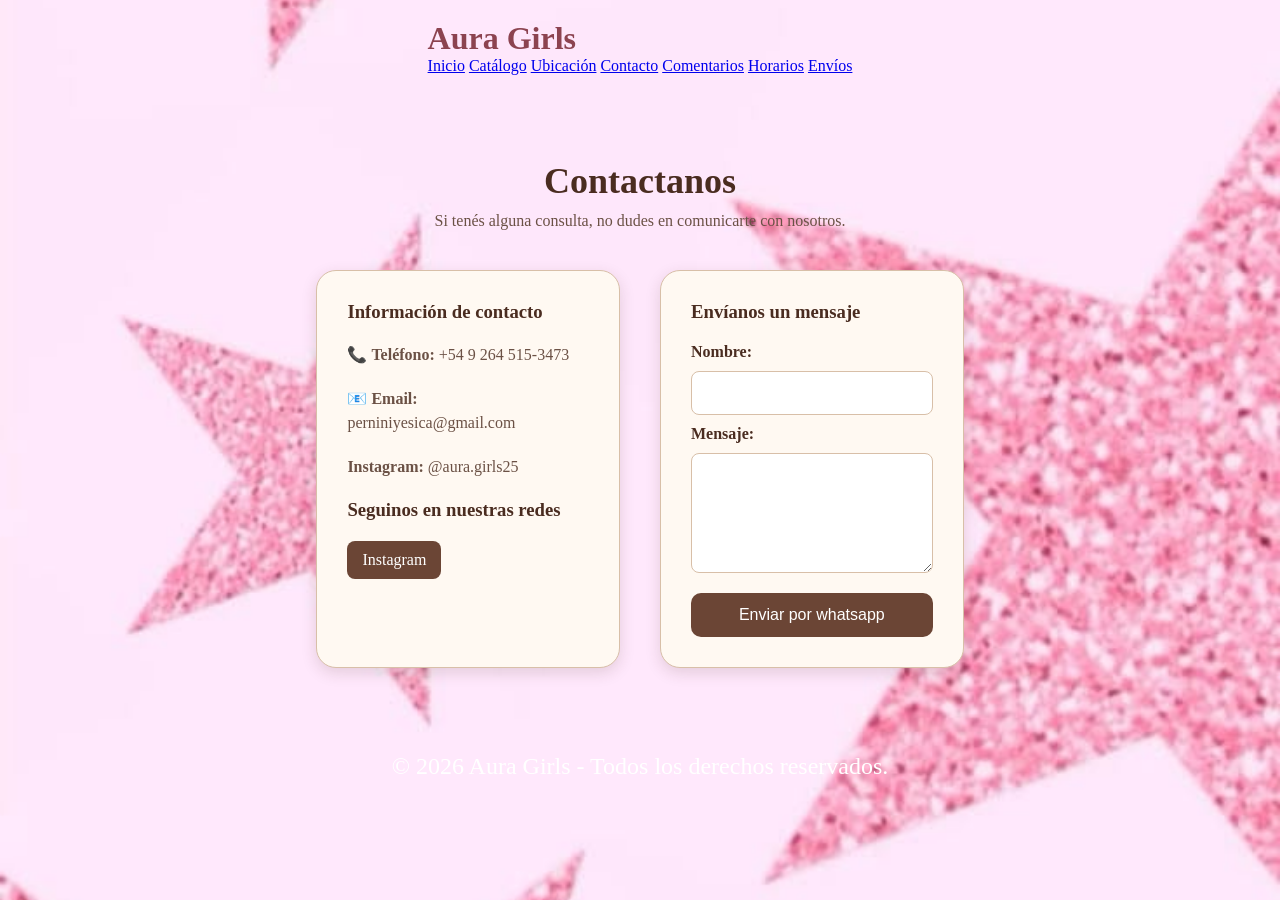
<file: contacto.html>
<!DOCTYPE html>
<html lang="es">

<head>

    <meta charset="UTF-8">

    <meta name="viewport" content="width=device-width, initial-scale=1.0">

    <title>Contacto | Aura Girls</title>

    <link rel="stylesheet" href="style.css">

    <link rel="stylesheet" href="contacto.css">

</head>


<body>

    <!-- ENCABEZADO -->

    <header>

        <div class="logo">

            <h1>Aura Girls</h1>

        </div>


        <nav>

            <a href="index.html">Inicio</a>

            <a href="catalogo.html">Catálogo</a>

            <a href="ubicacion.html">Ubicación</a>

            <a href="contacto.html">Contacto</a>

            <a href="comentarios.html">Comentarios</a>

            <a href="horarios.html">Horarios</a>

            <a href="envios.html">Envíos</a>

        </nav>

    </header>


    <!-- CONTENIDO PRINCIPAL -->

    <main>

        <section class="contacto">

            <h2>Contactanos</h2>

            <p>
                Si tenés alguna consulta, no dudes en comunicarte con nosotros.
            </p>


            <div class="contenido-contacto">


                <!-- INFORMACIÓN DE CONTACTO -->

                <div class="informacion-contacto">

                    <h3>Información de contacto</h3>


                    <p>
                        📞 <strong>Teléfono:</strong>
                       +54 9 264 515-3473
                    </p>


                    <p>
                        📧 <strong>Email:</strong>
                        perniniyesica@gmail.com
                    </p>


                    <p>
                         <strong>Instagram:</strong>
                        @aura.girls25
                    </p>


                    <h3>Seguinos en nuestras redes</h3>

                    <div class="redes-sociales">

                    <a href="https://www.instagram.com/aura.girls25/" target="_blank" class="red-social">
                          Instagram
                           </a> 
                      </div>
                     
                </div>


                <!-- FORMULARIO DE CONTACTO -->

                <div class="formulario-contacto">

                    <h3>Envíanos un mensaje</h3>


                    <form id="formulario-contacto">


                        <label for="nombre-contacto">
                            Nombre:
                        </label>

                        <input
                            type="text"
                            id="nombre-contacto"
                            required
                        >


                        


                        <label for="mensaje">
                            Mensaje:
                        </label>

                        <textarea
                            id="mensaje"
                            required
                        ></textarea>


                        <button
                            type="submit"
                            class="boton-enviar"
                        >
                         Enviar por whatsapp
                        </button>

                    </form>

                </div>

            </div>

        </section>

    </main>


    <!-- PIE DE PÁGINA -->

    <footer>

        <p>
            © 2026 Aura Girls - Todos los derechos reservados.
        </p>

    </footer>


    <script src="contactos.js"></script>

</body>

</html>
</file>
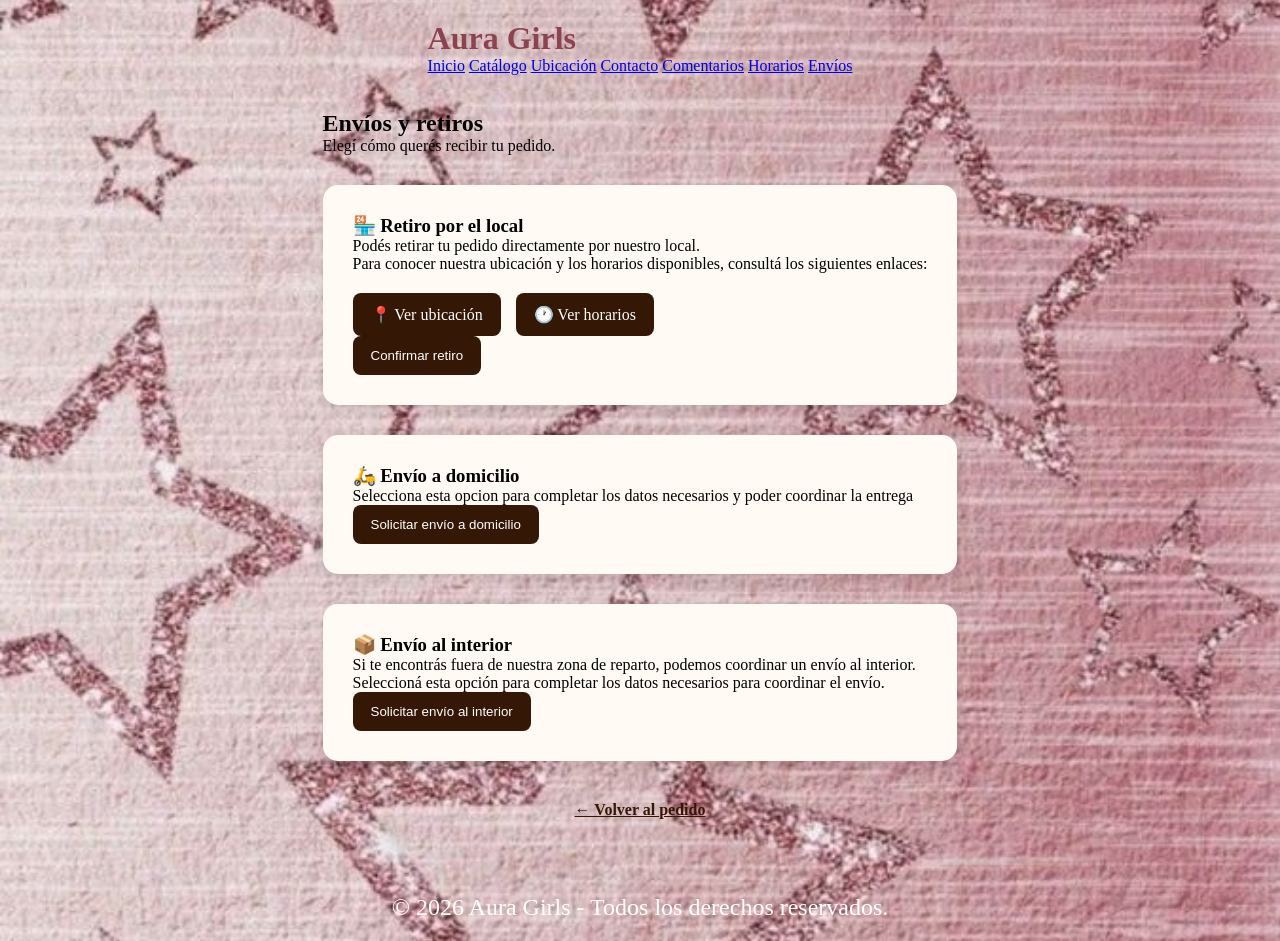
<file: envios.html>
<!DOCTYPE html>
<html lang="es">

<head>

    <meta charset="UTF-8">

    <meta name="viewport" content="width=device-width, initial-scale=1.0">

    <title>Envíos y retiros | Aura Girls</title>

    <link rel="stylesheet" href="style.css">
    <link rel="stylesheet" href="envios.css">

</head>

<body>

    <!-- ENCABEZADO -->

    <header>

        <div class="logo">
            <h1>Aura Girls</h1>
        </div>

        <nav>

            <a href="index.html">Inicio</a>
            <a href="catalogo.html">Catálogo</a>
            <a href="ubicacion.html">Ubicación</a>
            <a href="contacto.html">Contacto</a>
            <a href="comentarios.html">Comentarios</a>
            <a href="horarios.html">Horarios</a>
            <a href="envios.html">Envíos</a>

        </nav>

    </header>


    <main>

        <!-- TÍTULO -->

        <section class="titulo-envios">

            <h2>Envíos y retiros</h2>

            <p>
                Elegí cómo querés recibir tu pedido.
            </p>

        </section>


        <!-- =========================
             RETIRO POR EL LOCAL
        ========================== -->

        <section class="opcion-envio" id="seccion-retiro">

            <h3>🏪 Retiro por el local</h3>

            <p>
                Podés retirar tu pedido directamente por nuestro local.
            </p>

            <p>
                Para conocer nuestra ubicación y los horarios disponibles,
                consultá los siguientes enlaces:
            </p>


            <div class="botones-info">

                <a href="ubicacion.html" class="btn-info">
                    📍 Ver ubicación
                </a>

                <a href="horarios.html" class="btn-info">
                    🕐 Ver horarios
                </a>

            </div>

            <button type="button" class="btn-confirmar-envio" onclick="confirmarRetiro()"> Confirmar retiro </button>


        </section>


        <!-- =========================
             ENVÍO A DOMICILIO
        ========================== -->

        <section class="opcion-envio" id="seccion-domicilio">

            <h3>🛵 Envío a domicilio</h3>

        <p>Selecciona esta opcion para completar los datos necesarios 
            y poder coordinar la entrega </p>

           <button
    type="button"
    class="btn-domicilio"
    onclick="mostrarDomicilio()"
>
    Solicitar envío a domicilio
</button>


            <!-- FORMULARIO DOMICILIO -->

            <div
                id="formulario-domicilio"
                class="formulario-envio"
            >

                <h4>📦 Datos para el envío</h4>

                <p>
                    Completá tus datos para que podamos realizar la entrega.
                </p>


                <form id="form-domicilio">


                


                    <label for="direccion">
                        Dirección:
                    </label>

                    <input
                        type="text"
                        id="direccion"
                        placeholder="Calle y número"
                        required
                    >


                    <label for="codigo-postal">
                        Código postal:
                    </label>

                    <input
                        type="text"
                        id="codigo-postal"
                        required
                    >


                    <label for="telefono-envio">
                        Teléfono:
                    </label>

                    <input
                        type="text"
                        id="telefono-envio"
                        placeholder="Número de contacto"
                        required
                    >


                    <label for="referencia">
                        Referencia del domicilio:
                    </label>

                    <textarea
                        id="referencia"
                        placeholder="Ej.: casa con rejas negras, departamento 2..."
                    ></textarea>



                    <button
                        type="submit"
                        class="btn-confirmar-envio"
                    >
                        Confirmar envío
                    </button>

                </form>
                
              <p>
  Comunicate a nuestro WhatsApp para terminar de coordinar:
  <a href="https://wa.me/542645153473" target="_blank">
    264 515-3473
  </a>
</p>

            </div>

        </section>


        <!-- =========================
             ENVÍO AL INTERIOR
        ========================== -->

        <section class="opcion-envio" id="seccion-interior">

            <h3>📦 Envío al interior</h3>

            <p>
                Si te encontrás fuera de nuestra zona de reparto,
                podemos coordinar un envío al interior.
            </p>

            <p>
                Seleccioná esta opción para completar los datos
                necesarios para coordinar el envío.
            </p>


           <button
    type="button"
    class="btn-interior"
    onclick="mostrarInterior()"
>
    Solicitar envío al interior
</button>

            <!-- FORMULARIO INTERIOR -->

            <div
                id="formulario-interior"
                class="formulario-envio"
            >

                <h4>📦 Datos para envío al interior</h4>


                <form id="form-interior">


                    <label for="provincia">
                        Provincia:
                    </label>

                    <input
                        type="text"
                        id="provincia"
                        required
                    >


                    <label for="localidad">
                        Localidad:
                    </label>

                    <input
                        type="text"
                        id="localidad"
                        required
                    >


                    <label for="direccion-interior">
                        Dirección:
                    </label>

                    <input
                        type="text"
                        id="direccion-interior"
                        placeholder="Calle y número"
                        required
                    >


                    <label for="codigo-postal-interior">
                        Código postal:
                    </label>

                    <input
                        type="text"
                        id="codigo-postal-interior"
                        required
                    >


                    <label for="telefono-interior">
                        Teléfono:
                    </label>

                    <input
                        type="text"
                        id="telefono-interior"
                        required
                    >


                    <label for="referencia-interior">
                        Referencia o indicaciones:
                    </label>

                    <textarea
                        id="referencia-interior"
                        placeholder="Información adicional para encontrar el domicilio"
                    ></textarea>


                    <p>
                        <strong>
                            El costo y el medio de envío serán informados
                            una vez revisados los datos.
                        </strong>
                    </p>


                    <button
                        type="submit"
                        class="btn-confirmar-envio"
                    >
                        Confirmar datos de envío
                    </button>

                </form>

                 <p>
  Comunicate a nuestro WhatsApp para terminar de coordinar:
  <a href="https://wa.me/542645153473" target="_blank">
    264 515-3473
  </a>
</p>


            </div>

        </section>


        <!-- VOLVER -->

        <div class="volver">

            <a href="catalogo.html">
                ← Volver al pedido
            </a>

        </div>

    </main>


    <!-- PIE -->

    <footer>

        <p>
            © 2026 Aura Girls - Todos los derechos reservados.
        </p>

    </footer>


    <!-- JAVASCRIPT -->

    <script src="envios.js"></script>
    
</body>

</html>
</file>
<file: style.css>
/* CONFIGURACIÓN GENERAL */

* {
    margin: 0;
    padding: 0;
    box-sizing: border-box;
}

body {

    min-height: 100vh;

    background-image: url("../img/fondo1.img");

    background-size: cover;

    background-position: center;

    background-repeat: no-repeat;

    font-family: Georgia, serif;

    display: flex;

    flex-direction: column;

    align-items: center;

    position: relative;

}


/* IMAGEN DE PERFIL */

.perfil {

    position: absolute;

    top: 15px;

    left: 15px;

}

.perfil img {

    width: 35px;

    height: 35px;

    border-radius: 50%;

}


/* LOGO */

header {

    margin-top: 20px;

    margin-bottom: 35px;

    color: #8c4350;

}

header img {

    width: 260px;

    height: auto;

    border-radius: 30px;

}


/* BOTONES */

.catalogo{

    display: flex;

    flex-direction: column;

    align-items: center;

    gap: 20px;

}

.boton {

    width: 600px;

    max-width: 85vw;

    padding: 25px;

    border-radius: 50px;

    background-color: #e7c99f;

    color: #8c4350;

    text-align: center;

    text-decoration: none;

    font-size: 32px;

    transition: 0.3s;

    display: flex;

    flex-direction: column;

    gap: 25px;
}



/* EFECTO AL PASAR EL MOUSE */

.boton:hover {

    background-color: #d9b986;

    transform: scale(1.03);

}


/* INSTAGRAM */

footer {

    display: flex;

    align-items: center;

    gap: 10px;

    margin-top: 35px;

    margin-bottom: 20px;

    color: white;

    font-size: 24px;

}

footer img {

    width: 45px;

    height: 45px;

}


.icono-admin {
    position: absolute;
    top: 20px;
    right: 20px;
    z-index: 10;
}

.icono-admin img {
    width: 45px;
    height: 45px;
    object-fit: contain;
}


/* ==========================================
   ADAPTACIÓN PARA CELULARES
   ========================================== */

@media (max-width: 600px) {

    body {
        width: 100%;
        min-height: 100vh;
        padding: 0 15px;
        overflow-x: hidden;
    }

    /* ICONO DE PERFIL */
    .perfil {
        top: 10px;
        left: 10px;
    }

    .perfil img {
        width: 32px;
        height: 32px;
    }

    /* LOGO */
    header {
        width: 100%;
        margin-top: 60px;
        margin-bottom: 30px;
        text-align: center;
    }

    header img {
        width: min(260px, 80vw);
        height: auto;
    }

    /* CONTENEDOR DE BOTONES */
    .catalogo {
        width: 100%;
        gap: 15px;
    }

    /* BOTONES */
    .boton {
        width: 100%;
        max-width: 500px;
        padding: 18px 15px;
        font-size: 22px;
        border-radius: 35px;
        gap: 15px;
    }

    /* PIE DE PÁGINA */
    footer {
        width: 100%;
        justify-content: center;
        text-align: center;
        margin-top: 30px;
        margin-bottom: 15px;
        font-size: 18px;
    }

    footer img {
        width: 35px;
        height: 35px;
    }

    /* ICONO ADMIN */
    .icono-admin {
    top: 10px;
    right: 10px;
}

.icono-admin img {
    width: 38px;
    height: 38px;
}
}
</file>
<file: contacto.css>
/* =========================
   PÁGINA DE CONTACTO
========================= */

body {
     background-image: url(../img/fondo4.img); 
}

.contacto {

    padding: 50px 20px;

    text-align: center;

}


.contacto h2 {

    font-size: 36px;

    color: #4A2C20;

    margin-bottom: 10px;

}


.contacto > p {

    color: #6B5145;

    margin-bottom: 40px;

}


/* =========================
   CONTENIDO
========================= */

.contenido-contacto {

    display: flex;

    justify-content: center;

    align-items: stretch;

    gap: 40px;

    max-width: 1000px;

    margin: auto;

}


/* =========================
   INFORMACIÓN
========================= */

.informacion-contacto {

    flex: 1;

    padding: 30px;

    text-align: left;

    background-color: #FFF9F2;

    border: 1px solid #D8BFA8;

    border-radius: 20px;

    box-shadow: 0 5px 15px rgba(74, 44, 32, 0.15);

}


.informacion-contacto h3 {

    color: #4A2C20;

    margin-bottom: 20px;

}


.informacion-contacto p {

    color: #6B5145;

    margin: 20px 0;

    line-height: 1.5;

}


/* =========================
   REDES SOCIALES
========================= */

.redes-sociales {

    display: flex;

    gap: 10px;

    flex-wrap: wrap;

}


.red-social {

    padding: 10px 15px;

    background-color: #6B4535;

    color: white;

    text-decoration: none;

    border-radius: 8px;

}


.red-social:hover {

    background-color: #4A2C20;

}


/* =========================
   FORMULARIO
========================= */

.formulario-contacto {

    flex: 1;

    padding: 30px;

    text-align: left;

    background-color: #FFF9F2;

    border: 1px solid #D8BFA8;

    border-radius: 20px;

    box-shadow: 0 5px 15px rgba(74, 44, 32, 0.15);

}


.formulario-contacto h3 {

    color: #4A2C20;

    margin-bottom: 20px;

}


.formulario-contacto form {

    display: flex;

    flex-direction: column;

    gap: 10px;

}


.formulario-contacto label {

    color: #4A2C20;

    font-weight: bold;

}


.formulario-contacto input,

.formulario-contacto textarea {

    padding: 12px;

    border: 1px solid #D8BFA8;

    border-radius: 8px;

    font-size: 16px;

}


.formulario-contacto textarea {

    min-height: 120px;

    resize: vertical;

}


/* =========================
   BOTÓN
========================= */

.boton-enviar {

    padding: 13px;

    margin-top: 10px;

    background-color: #6B4535;

    color: white;

    border: none;

    border-radius: 10px;

    cursor: pointer;

    font-size: 16px;

}


.boton-enviar:hover {

    background-color: #4A2C20;

}


@media (max-width: 768px) {

    .contacto {
        width: 100%;
        padding: 30px 15px;
    }

    .contacto h2 {
        font-size: 28px;
    }

    .contacto > p {
        margin-bottom: 25px;
        line-height: 1.5;
    }

    .contenido-contacto {
        width: 100%;
        flex-direction: column;
        gap: 20px;
    }

    .informacion-contacto,
    .formulario-contacto {
        width: 100%;
        padding: 20px;
        border-radius: 18px;
    }

    .informacion-contacto h3,
    .formulario-contacto h3 {
        font-size: 21px;
    }

    .informacion-contacto p {
        margin: 15px 0;
        line-height: 1.5;
        overflow-wrap: break-word;
    }

    .redes-sociales {
        justify-content: center;
    }

    .red-social {
        padding: 9px 12px;
        font-size: 14px;
    }

    .formulario-contacto input,
    .formulario-contacto textarea {
        width: 100%;
        max-width: 100%;
        font-size: 16px;
    }

    .boton-enviar {
        width: 100%;
    }

}
</file>
<file: envios.css>
body {
     background-image: url(../img/fondo8.img);
}


.opcion-envio {
    max-width: 750px;
    margin: 30px auto;
    padding: 30px;
    background-color: #fffaf3;
    border-radius: 15px;
    box-shadow: 0 4px 12px rgba(0, 0, 0, 0.12);
}

.zonas {
    display: flex;
    flex-wrap: wrap;
    gap: 10px;
    margin-top: 20px;
}
.btn-domicilio,
.btn-zona,
.btn-interior,
.btn-info,
.btn-aceptar,
.btn-confirmar-envio {
    padding: 12px 18px;
    border: none;
    border-radius: 8px;
    background-color: #351705;
    color: white;
    cursor: pointer;
    text-decoration: none;
    display: inline-block;
}

.precio-envio,
.formulario-envio {
    display: none;
    margin-top: 20px;
    padding: 20px;
    background-color: #f3e4cf;
    border-radius: 10px;
}

.formulario-envio form {
    display: flex;
    flex-direction: column;
}

.formulario-envio label {
    margin-top: 12px;
    margin-bottom: 5px;
    font-weight: bold;
}

.formulario-envio input,
.formulario-envio textarea {
    width: 100%;
    box-sizing: border-box;
    padding: 11px;
    border: 1px solid #c8a77b;
    border-radius: 8px;
}

.formulario-envio textarea {
    min-height: 80px;
    resize: vertical;
}

.costo-final {
    margin-top: 20px;
    font-size: 18px;
}

.botones-info {
    display: flex;
    gap: 15px;
    flex-wrap: wrap;
    margin-top: 20px;
}

.volver {
    text-align: center;
    margin: 40px;
}

.volver a {
    color: #351705;
    font-weight: bold;
}

.pie-envios {
    text-align: center;
    margin: 40px 0 25px;
}

.pie-envios a {
    display: inline-block;
    padding: 12px 22px;
    background-color: #351705;
    color: white;
    text-decoration: none;
    border-radius: 8px;
    font-weight: bold;
    transition: 0.3s;
}

.pie-envios a:hover {
    background-color: #5a2d0c;
    transform: translateY(-2px);
}

/* =========================
   RESPONSIVE - CELULARES
========================= */

@media (max-width: 600px) {

    body {
        width: 100%;
        overflow-x: hidden;
    }

    .opcion-envio {
        width: calc(100% - 30px);
        max-width: none;
        margin: 20px 15px;
        padding: 20px;
        border-radius: 15px;
    }

    .zonas {
        width: 100%;
        flex-direction: column;
        gap: 10px;
    }

    .btn-domicilio,
    .btn-zona,
    .btn-interior,
    .btn-info,
    .btn-aceptar,
    .btn-confirmar-envio {
        width: 100%;
        padding: 12px 15px;
        text-align: center;
        font-size: 15px;
    }

    .precio-envio,
    .formulario-envio {
        width: 100%;
        padding: 15px;
        margin-top: 15px;
    }

    .formulario-envio input,
    .formulario-envio textarea {
        width: 100%;
        max-width: 100%;
        font-size: 16px;
    }

    .formulario-envio textarea {
        min-height: 90px;
    }

    .costo-final {
        font-size: 17px;
        line-height: 1.5;
    }

    .botones-info {
        width: 100%;
        flex-direction: column;
        gap: 10px;
    }

    .volver {
        margin: 25px 15px;
    }

    .pie-envios {
        margin: 25px 15px 20px;
    }

    .pie-envios a {
        width: 100%;
        padding: 12px 15px;
    }

}
</file>
